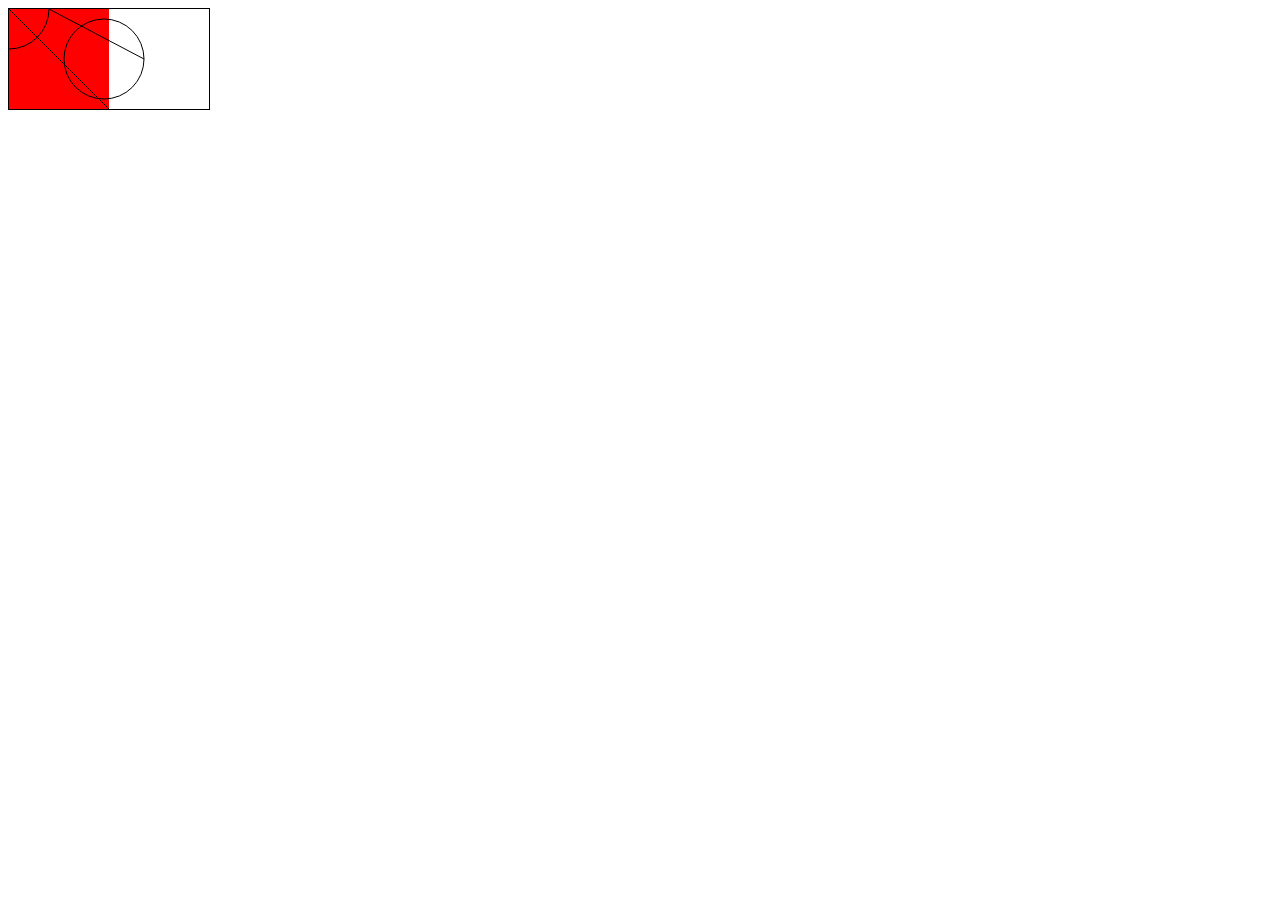
<file: canvas1.html>
<!DOCTYPE html>
<html lang="en">
<head>
    <meta charset="UTF-8">
    <meta http-equiv="X-UA-Compatible" content="IE=edge">
    <meta name="viewport" content="width=device-width, initial-scale=1.0">
    <title>Document</title>
</head>
<body>
    <canvas id="myCanvas" width="200" height="100" style="border:1px solid #000000;">
        <script type="text/javascript" src="./canvas1.js"></script>

</body>
</html>
</file>
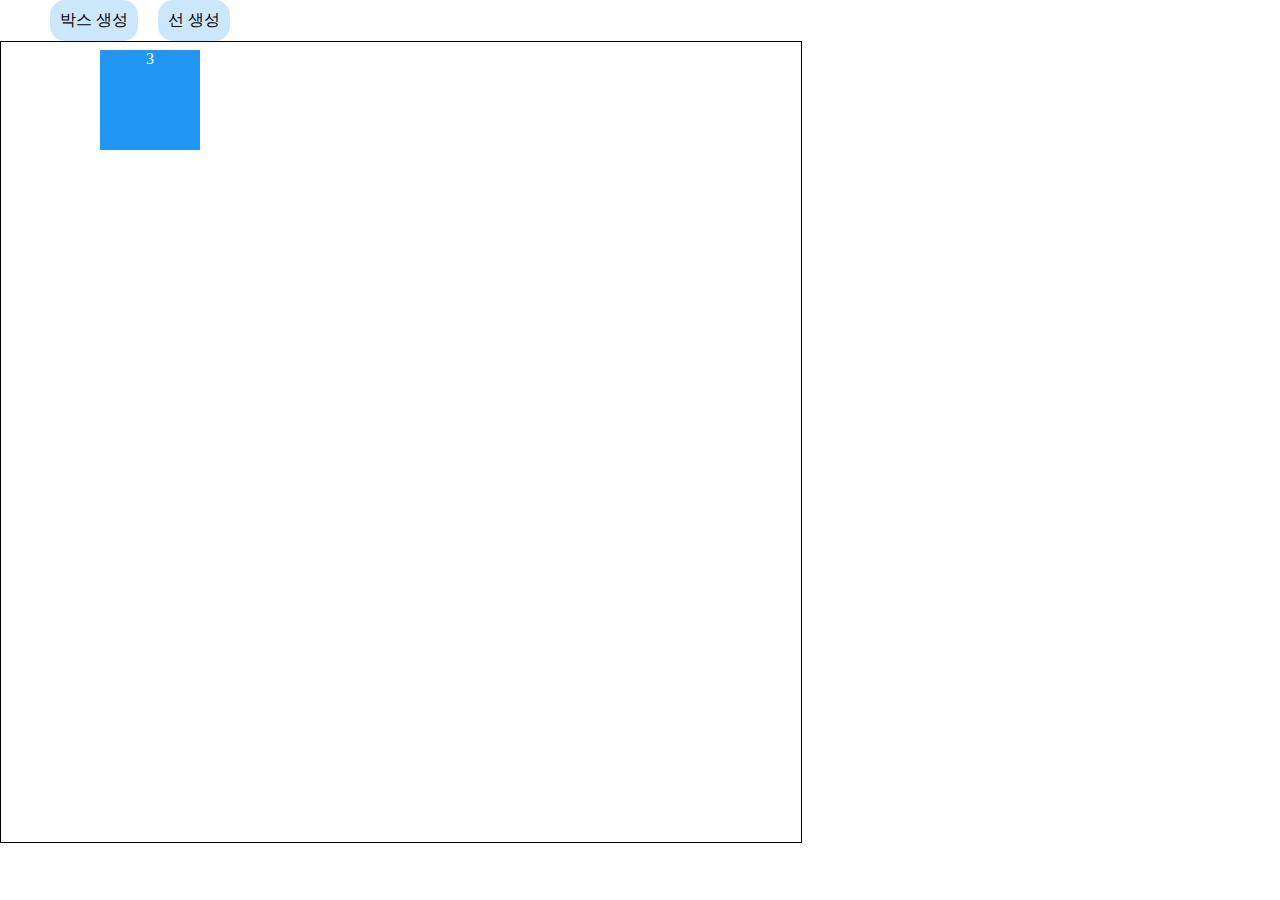
<file: diagram/diagram.html>
<!DOCTYPE html>
<html lang="en">
<head>
    <meta charset="UTF-8">
    <meta http-equiv="X-UA-Compatible" content="IE=edge">
    <meta name="viewport" content="width=device-width, initial-scale=1.0">
    <link rel="stylesheet" href="./diagram.css">  
    <script type="text/javascript" src="./diagram.js"></script>
    <title>Document</title>
    <style>
        .aa {
            width: 500px;
            height: 500px;
            background: #CAD4AA;
        }
        svg {
            border: 1px solid black;
            position: absolute;
        }
        .bb {
            width: 500px;
            height: 500px;
            background-color: #626F35;
        }
    </style>
</head>
<body>
    <ul>
        <li id="createBox" onclick="createBox()">박스 생성</li>
        <li id="createLine" onclick="createLine()">선 생성</li>
        <!-- <li id="deleteLine" onclick="deleteLine()">선 삭제</li>
        <li id="saveDiagram" onclick="createLine()">저장</li> -->
    </ul>
    
    <div id="canvas">
        <div class="mydiv" id="mydiv1" style="top: 50px; left: 100px; position:absolute;" onmousedown="dragElement(event)">1</div>
        <div class="mydiv" id="mydiv2" style="top: 50px; left: 100px; position:absolute;" onmousedown="dragElement(event)">2</div>
        <div class="mydiv" id="mydiv3" style="top: 50px; left: 100px; position:absolute;" onmousedown="dragElement(event)">3</div>
        
    </div>
    <!-- <div class="bb"></div> -->
</body>
</html>
</file>
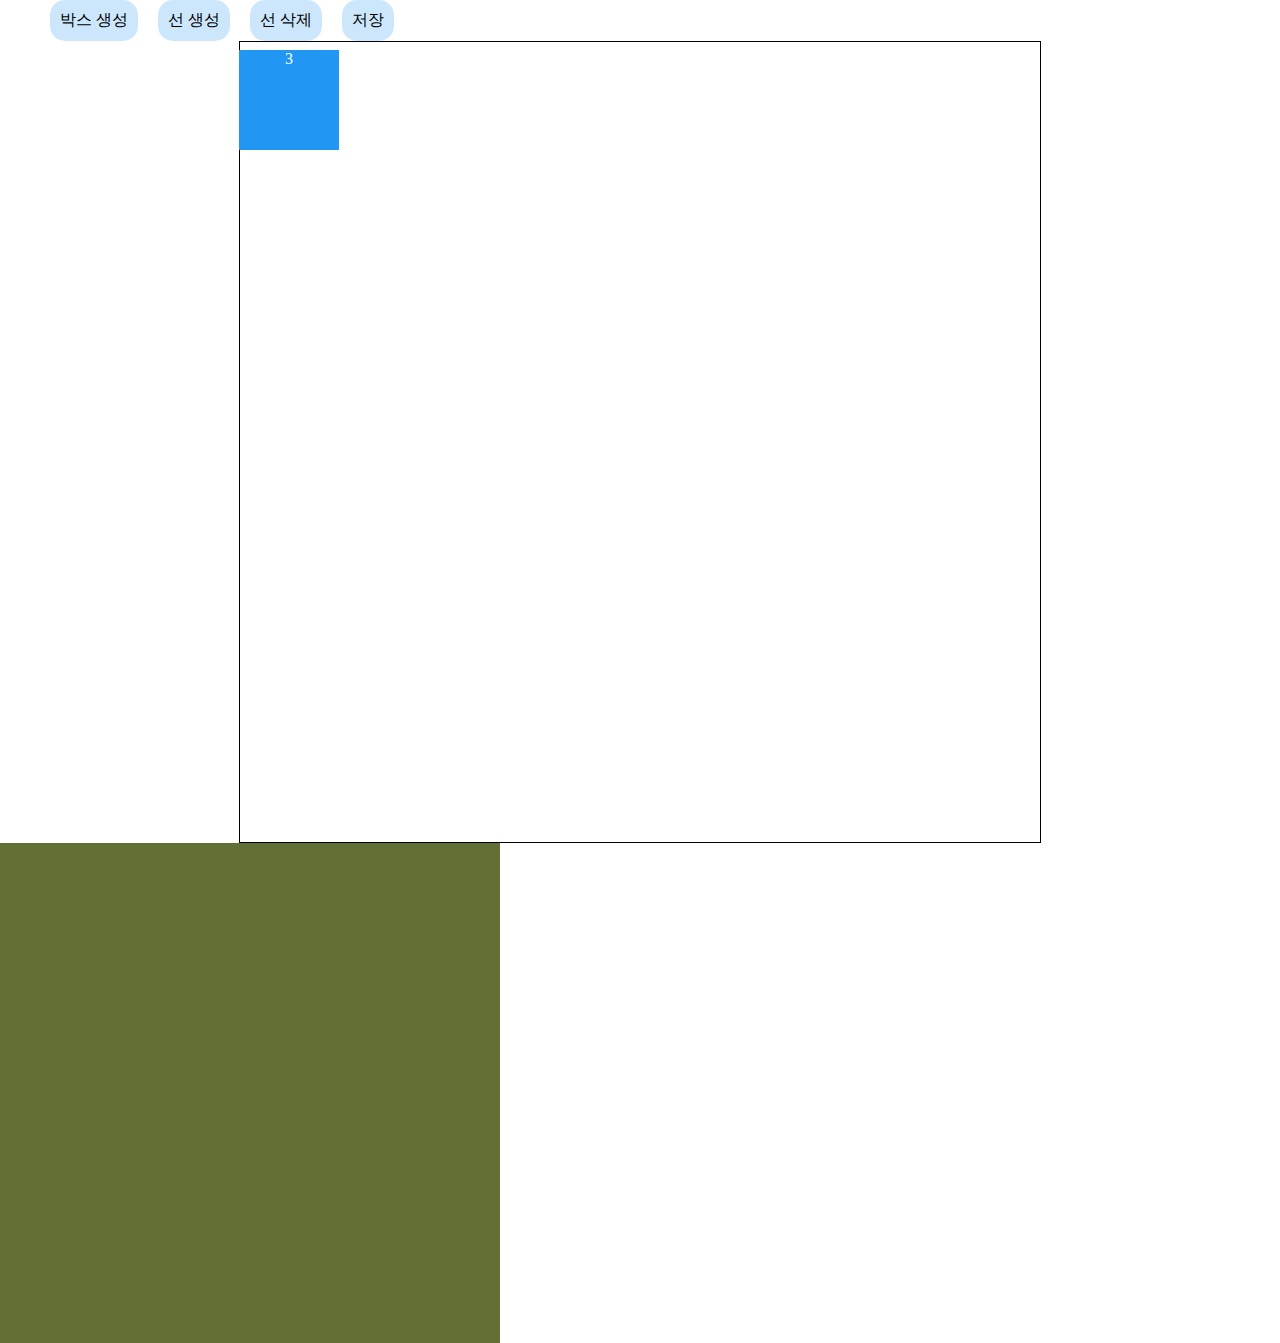
<file: test6/diagram.html>
<!DOCTYPE html>
<html lang="en">
<head>
    <meta charset="UTF-8">
    <meta http-equiv="X-UA-Compatible" content="IE=edge">
    <meta name="viewport" content="width=device-width, initial-scale=1.0">
    <link rel="stylesheet" href="./diagram.css">  
    <!-- <script type="text/javascript" src="../jquery.min.js"></script> -->
    <script type="text/javascript" src="./diagram.js"></script>
    <title>Document</title>
    <style>
        .aa {
            width: 500px;
            height: 500px;
            background: #CAD4AA;
        }
        svg {
            border: 1px solid black;
            position: absolute;
        }
        .bb {
            width: 500px;
            height: 500px;
            background-color: #626F35;
        }
    </style>
</head>
<body>
    <ul>
        <li id="createBox" onclick="createBox()">박스 생성</li>
        <li id="createLine" onclick="createLine()">선 생성</li>
        <li id="deleteLine" onclick="deleteLine()">선 삭제</li>
        <li id="saveDiagram" onclick="createLine()">저장</li>
    </ul>
    
    <div id="canvas">
        <div class="mydiv" id="mydiv1" style="top: 50px; left: 100px; position:absolute;" onmousedown="dragElement(event)">1</div>
        <div class="mydiv" id="mydiv2" style="top: 50px; left: 100px; position:absolute;" onmousedown="dragElement(event)">2</div>
        <div class="mydiv" id="mydiv3" style="top: 50px; left: 100px; position:absolute;" onmousedown="dragElement(event)">3</div>
        
    </div>
    <div class="bb">

    </div>
</body>
</html>
</file>
<file: diagram/diagram.css>
* {
  margin : 0;
}

.mydiv {
    position: absolute;
    z-index: 9;
    background-color: #2196F3;
    color: #FFFFFF;
    text-align: center;
    width : 100px;
    height: 100px;
    cursor: pointer;
  }

ul {
  display: flex;
}

li {
  cursor: pointer;
  list-style: none;
  padding: 10px;
  border-radius: 15px;
  background-color: #2196f33b;
  margin: 0px 10px;
}

#canvas {
  width: 800px;
  height: 800px;
  border: 1px solid black;
  /* margin: 0 auto; */
}

.line_clicked {
  background-color: white;
  border: 2px solid rgb(33, 150, 243);
  color: rgb(0, 0, 0);
}
</file>
<file: test6/diagram.css>
* {
  margin : 0;
}

.mydiv {
    position: absolute;
    z-index: 9;
    background-color: #2196F3;
    color: #FFFFFF;
    text-align: center;
    width : 100px;
    height: 100px;
    cursor: pointer;
  }

ul {
  display: flex;
}

li {
  cursor: pointer;
  list-style: none;
  padding: 10px;
  border-radius: 15px;
  background-color: #2196f33b;
  margin: 0px 10px;
}

#canvas {
  width: 800px;
  height: 800px;
  border: 1px solid black;
  margin: 0 auto;
}

.line_clicked {
  background-color: white;
  border: 2px solid rgb(33, 150, 243);
  color: rgb(0, 0, 0);
}
</file>
